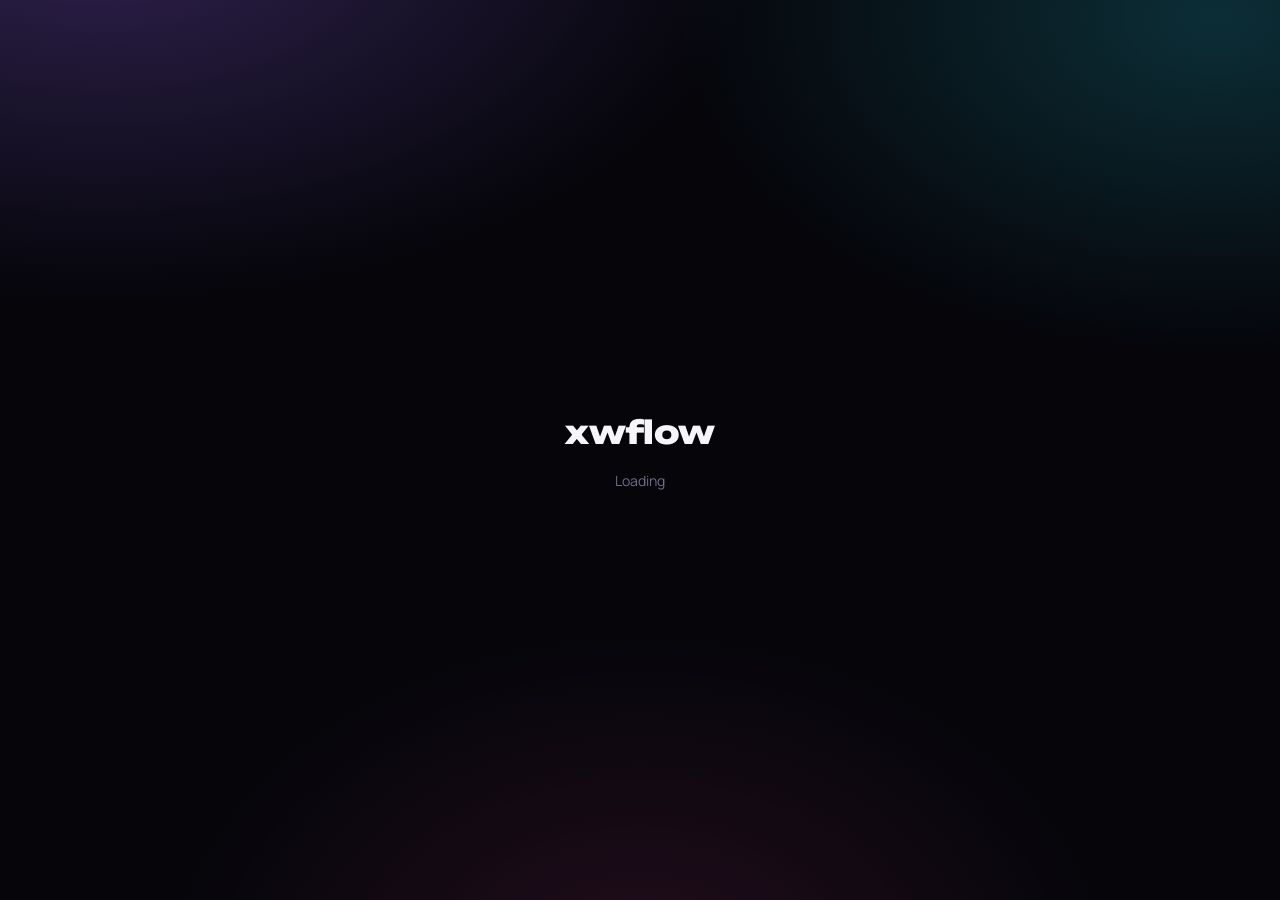
<file: index.html>
<!doctype html>
<html lang="en" dir="ltr"
      data-theme="dark"
      data-brand="xwui"
      data-style="modern"
      data-accent="purple"
      data-roundness="rounded"
      data-font="inter">
<head>
  <meta charset="utf-8">
  <meta name="viewport" content="width=device-width, initial-scale=1">
  <title>xwflow</title>
  <meta name="description" content="xwflow: define a process, publish a version, run it, and keep a receipt of every run.">
  <meta property="og:type" content="website">
  <meta property="og:title" content="xwflow — One flow. Every view.">
  <meta property="og:description" content="Define a process, publish a version, run it, and keep a receipt of every run.">
  <meta property="og:image" content="assets/brand/og-image.webp">
  <meta property="og:image:width" content="1200">
  <meta property="og:image:height" content="630">
  <meta property="og:image:alt" content="Neon workflow nodes and the xwflow wordmark">
  <meta name="twitter:card" content="summary_large_image">
  <meta name="twitter:image" content="assets/brand/og-image.webp">
  <link rel="icon" href="assets/favicon.svg" type="image/svg+xml">

  <link rel="preconnect" href="https://fonts.googleapis.com">
  <link rel="preconnect" href="https://fonts.gstatic.com" crossorigin>
  <link rel="stylesheet" href="https://fonts.googleapis.com/css2?family=Unbounded:wght@500;700;800&family=Manrope:wght@400;500;600;700;800&family=JetBrains+Mono:wght@500;700&family=Noto+Kufi+Arabic:wght@800&display=swap">

  <!-- XWUI: theme preset from the CDN (basic tier is free; nothing else is loaded) -->
  <link rel="stylesheet" href="https://xwui.dev/styles/presets/dark.css">

  <!-- xwflow theme: prototype tokens mapped onto the XWUI variables -->
  <link rel="stylesheet" href="src/styles/theme.css">
  <link rel="stylesheet" href="src/styles/base.css">
  <link rel="stylesheet" href="src/styles/xwui-overrides.css">
  <link rel="stylesheet" href="src/styles/mobile.css">

  <script type="importmap">
  {
    "imports": {
      "@exonware/xwui/basic": "https://xwui.dev/esm/basic.bundle.js"
    }
  }
  </script>
  <script type="module" src="src/app.js"></script>
</head>
<body>
  <div id="app" class="xw" aria-live="polite">
    <div class="app-boot" role="status">
      <span class="app-boot__mark disp">xwflow</span>
      <span class="app-boot__text">Loading</span>
    </div>
  </div>
  <noscript>xwflow needs JavaScript to run.</noscript>
</body>
</html>
</file>
<file: src/styles/theme.css>
/*
 * xwflow theme.
 * 1. --xw-* tokens: the prototype's palette ("Neon Depth").
 * 2. The same values pushed into XWUI's own variables, so every XWUI component
 *    (buttons, inputs, tables, dialogs, toasts...) renders in the xwflow look
 *    without per-component restyling. Selector specificity beats the CDN preset.
 */
:root {
  /* surfaces */
  --xw-bg: #05050a;
  --xw-bg2: #0a0a14;
  --xw-bg3: #11111e;
  --xw-panel: rgba(255, 255, 255, .035);
  --xw-panel2: rgba(255, 255, 255, .06);
  --xw-panel3: rgba(255, 255, 255, .09);
  --xw-line: rgba(255, 255, 255, .08);
  --xw-line2: rgba(255, 255, 255, .16);
  --xw-ink: #0a0a0a;

  /* text */
  --xw-tx: #f5f5fa;
  --xw-tx2: #a9a9c2;
  --xw-tx3: #6f6f8a;

  /* accents */
  --xw-lime: #c8ff3d;
  --xw-cyan: #2ee6ff;
  --xw-violet: #9b6bff;
  --xw-pink: #ff4fa3;
  --xw-orange: #ff8a3d;
  --xw-green: #3dffa2;
  --xw-amber: #ffc53d;
  --xw-red: #ff5c6c;
  --xw-blue: #4d8bff;

  /* node groups (trigger, control, data, ai, integration) */
  --xw-g-trig: var(--xw-lime);
  --xw-g-ctrl: var(--xw-orange);
  --xw-g-data: var(--xw-violet);
  --xw-g-ai: var(--xw-pink);
  --xw-g-int: var(--xw-cyan);

  --xw-grad: linear-gradient(100deg, #2ee6ff 0%, #9b6bff 34%, #ff4fa3 66%, #ff8a3d 100%);
  --xw-grad2: linear-gradient(135deg, #c8ff3d 0%, #2ee6ff 100%);
  --xw-radius: 20px;

  --xw-font-display: Unbounded, Manrope, sans-serif;
  --xw-font-body: Manrope, "Segoe UI", system-ui, sans-serif;
  --xw-font-mono: "JetBrains Mono", Consolas, monospace;
  --xw-font-arabic: "Noto Kufi Arabic", Manrope, sans-serif;

  --xw-shell-rail: 256px;
  --xw-focus: var(--xw-cyan);
}

/* XWUI variable mapping (dark theme is the only theme the prototype shows) */
html:root[data-theme="dark"] {
  color-scheme: dark;

  --bg-primary: var(--xw-bg);
  --bg-secondary: var(--xw-bg2);
  --bg-tertiary: var(--xw-bg3);
  --bg-app: var(--xw-bg);
  --bg-elevated: #10101c;
  --bg-card: rgba(255, 255, 255, .045);
  --bg-muted: var(--xw-panel2);
  --bg-hover: var(--xw-panel2);
  --bg-active: var(--xw-panel3);
  --bg-input: rgba(0, 0, 0, .35);
  --bg-menu: #10101c;
  --bg-header: rgba(5, 5, 10, .5);
  --skeleton-bg: rgba(255, 255, 255, .07);

  --text-primary: var(--xw-tx);
  --text-secondary: var(--xw-tx2);
  --text-tertiary: var(--xw-tx3);
  --text-inverse: var(--xw-ink);
  --text-on-accent: var(--xw-ink);

  --border-color: var(--xw-line);
  --border-light: var(--xw-line);
  --border-subtle: var(--xw-line);
  --border-medium: var(--xw-line2);
  --border-strong: rgba(255, 255, 255, .24);

  --control-bg: var(--xw-panel2);
  --control-bg-hover: var(--xw-panel3);
  --control-bg-active: rgba(255, 255, 255, .12);
  --control-border: var(--xw-line2);
  --control-text: var(--xw-tx);
  --control-text-secondary: var(--xw-tx2);
  --control-active: var(--xw-lime);

  --accent-primary: var(--xw-lime);
  --accent-hover: #d6ff6a;
  --accent-light: rgba(200, 255, 61, .12);
  --accent-primary-ink: var(--xw-ink);
  --accent-success: var(--xw-green);
  --accent-success-hover: #6bffb9;
  --accent-warning: var(--xw-amber);
  --accent-error: var(--xw-red);

  /* role-*-fg = text drawn ON a filled role surface */
  --role-primary-fg: var(--xw-ink);
  --role-success-fg: var(--xw-ink);
  --role-warning-fg: var(--xw-ink);
  --role-danger-fg: var(--xw-ink);
  --role-info-fg: var(--xw-ink);

  --color-purple: var(--xw-violet);
  --color-pink: var(--xw-pink);

  --font-family: var(--xw-font-body);
  --font-family-base: var(--xw-font-body);
  --font-button-family: var(--xw-font-body);
  --radius-md: 12px;
  --radius-lg: 16px;
  --radius-xl: 20px;
  --radius-button: 999px;
  --radius-input: 12px;
  --radius-badge: 999px;
  --radius-chip: 999px;
  --radius-tab: 999px;
  --radius-table: 18px;
  --radius-dialog: 24px;
  --radius-toast: 16px;
  --radius-menu: 14px;
  --radius-container: var(--xw-radius);
}

html[dir="rtl"] { --xw-font-display: var(--xw-font-arabic), Unbounded, sans-serif; }

*, *::before, *::after { box-sizing: border-box; }

html, body {
  margin: 0;
  min-height: 100%;
  background: var(--xw-bg);
}

body { overflow-x: hidden; }

/* app root carries the prototype's ambient background */
#app.xw {
  min-height: 100vh;
  overflow: visible;
}

.app-boot {
  min-height: 100vh;
  display: flex;
  flex-direction: column;
  align-items: center;
  justify-content: center;
  gap: 12px;
}
.app-boot__mark { font-size: 2rem; font-weight: 800; }
.app-boot__text { color: var(--xw-tx3); font-size: .875rem; animation: pulse 1.4s infinite; }

.visually-hidden {
  /* Keep assistive-only text outside layouts, including utility overrides. */
  position: absolute !important;
  width: 1px; height: 1px;
  overflow: hidden;
  clip: rect(0 0 0 0);
  white-space: nowrap;
}

/* Diagram paint follows the shared palette rather than renderer literals. */
:root {
  --xwf-dg-ink: var(--xw-ink);
  --xwf-dg-white: var(--xw-tx);
  --xwf-dg-text: var(--xw-tx);
  --xwf-dg-secondary: var(--xw-tx2);
  --xwf-dg-tertiary: var(--xw-tx3);
  --xwf-dg-shadow: color-mix(in srgb, var(--xw-ink) 0%, black);
  --xwf-dg-surface: color-mix(in srgb, var(--xw-bg) 85%, var(--xw-bg2));
  --xwf-dg-stroke: color-mix(in srgb, var(--xw-tx) 42%, var(--xw-tx2));
  --xwf-dg-outline: color-mix(in srgb, var(--xw-tx) 60%, var(--xw-tx2));
  --xwf-dg-muted: color-mix(in srgb, var(--xw-tx2) 47%, var(--xw-tx3));
  --xwf-dg-lane-line: color-mix(in srgb, var(--xw-tx3) 80%, var(--xw-bg3));
  --xwf-dg-lifeline: color-mix(in srgb, var(--xw-tx3) 63%, var(--xw-bg3));
  --xwf-dg-grid: color-mix(in srgb, var(--xw-tx3) 22%, var(--xw-bg3));
  --xwf-dg-disabled-surface: color-mix(in srgb, var(--xw-tx3) 28%, var(--xw-bg3));
  --xwf-dg-panel: color-mix(in srgb, var(--xw-bg3) 96%, var(--xw-violet));
  --xwf-dg-done-surface: color-mix(in srgb, var(--xw-tx3) 43%, var(--xw-bg3));
  --xwf-dg-message: color-mix(in srgb, var(--xw-tx) 88%, var(--xw-tx2));
  --xwf-dg-error-text: color-mix(in srgb, var(--xw-red) 69%, var(--xw-tx));
  --xwf-dg-warning-text: color-mix(in srgb, var(--xw-amber) 72%, var(--xw-tx));
  --xwf-dg-receipt-surface: color-mix(in srgb, var(--xw-tx) 2.5%, transparent);
  --xwf-dg-branch-surface: color-mix(in srgb, var(--xw-lime) 4%, transparent);
  --xwf-dg-source-surface: color-mix(in srgb, var(--xw-cyan) 6%, transparent);
  --xwf-dg-pool-surface: color-mix(in srgb, var(--xw-tx) 1.5%, transparent);
  --xwf-dg-disabled-overlay: color-mix(in srgb, var(--xw-tx) 4%, transparent);
  --xwf-dg-store-surface: color-mix(in srgb, var(--xw-lime) 10%, transparent);
  --xwf-dg-store-top: color-mix(in srgb, var(--xw-lime) 18%, transparent);
  --xwf-dg-lime: var(--xw-lime);
  --xwf-dg-lime-start: color-mix(in srgb, var(--xw-lime) 60%, var(--xw-tx));
  --xwf-dg-lime-end: color-mix(in srgb, var(--xw-lime) 82%, var(--xw-ink));
  --xwf-dg-cyan: var(--xw-cyan);
  --xwf-dg-cyan-start: color-mix(in srgb, var(--xw-cyan) 60%, var(--xw-tx));
  --xwf-dg-cyan-end: color-mix(in srgb, var(--xw-cyan) 82%, var(--xw-ink));
  --xwf-dg-violet: var(--xw-violet);
  --xwf-dg-violet-start: color-mix(in srgb, var(--xw-violet) 60%, var(--xw-tx));
  --xwf-dg-violet-end: color-mix(in srgb, var(--xw-violet) 82%, var(--xw-ink));
  --xwf-dg-orange: var(--xw-orange);
  --xwf-dg-orange-start: color-mix(in srgb, var(--xw-orange) 60%, var(--xw-tx));
  --xwf-dg-orange-end: color-mix(in srgb, var(--xw-orange) 82%, var(--xw-ink));
  --xwf-dg-pink: var(--xw-pink);
  --xwf-dg-pink-start: color-mix(in srgb, var(--xw-pink) 60%, var(--xw-tx));
  --xwf-dg-pink-end: color-mix(in srgb, var(--xw-pink) 82%, var(--xw-ink));
  --xwf-dg-amber: var(--xw-amber);
  --xwf-dg-amber-start: color-mix(in srgb, var(--xw-amber) 60%, var(--xw-tx));
  --xwf-dg-amber-end: color-mix(in srgb, var(--xw-amber) 82%, var(--xw-ink));
  --xwf-dg-green: var(--xw-green);
  --xwf-dg-green-start: color-mix(in srgb, var(--xw-green) 60%, var(--xw-tx));
  --xwf-dg-green-end: color-mix(in srgb, var(--xw-green) 82%, var(--xw-ink));
  --xwf-dg-red: var(--xw-red);
  --xwf-dg-red-start: color-mix(in srgb, var(--xw-red) 60%, var(--xw-tx));
  --xwf-dg-red-end: color-mix(in srgb, var(--xw-red) 82%, var(--xw-ink));
}

/* Preserve the reference shades exactly where relative color syntax is supported. */
@supports (color: rgb(from white r g b)) {
  :root {
    --xwf-dg-ink: rgb(from var(--xw-ink) r g b);
    --xwf-dg-white: rgb(from var(--xw-tx) calc(r + 10) calc(g + 10) calc(b + 5));
    --xwf-dg-shadow: rgb(from var(--xw-ink) calc(r - 10) calc(g - 10) calc(b - 10));
    --xwf-dg-surface: rgb(from var(--xw-bg) calc(r + 1) calc(g + 1) calc(b + 3));
    --xwf-dg-text: rgb(from var(--xw-tx) r g b);
    --xwf-dg-stroke: rgb(from var(--xw-tx2) calc(r + 32) calc(g + 32) calc(b + 27));
    --xwf-dg-outline: rgb(from var(--xw-tx2) calc(r + 45) calc(g + 45) calc(b + 38));
    --xwf-dg-muted: rgb(from var(--xw-tx3) calc(r + 27) calc(g + 27) calc(b + 28));
    --xwf-dg-lane-line: rgb(from var(--xw-tx3) calc(r - 21) calc(g - 21) calc(b - 21));
    --xwf-dg-lifeline: rgb(from var(--xw-tx3) calc(r - 37) calc(g - 37) calc(b - 36));
    --xwf-dg-grid: rgb(from var(--xw-bg3) calc(r + 21) calc(g + 21) calc(b + 32));
    --xwf-dg-disabled-surface: rgb(from var(--xw-bg3) calc(r + 25) calc(g + 25) calc(b + 34));
    --xwf-dg-panel: rgb(from var(--xw-bg3) calc(r + 3) calc(g + 3) calc(b + 12));
    --xwf-dg-done-surface: rgb(from var(--xw-bg3) calc(r + 41) calc(g + 41) calc(b + 55));
    --xwf-dg-message: rgb(from var(--xw-tx) calc(r - 13) calc(g - 13) calc(b - 5));
    --xwf-dg-error-text: rgb(from var(--xw-red) r calc(g + 50) calc(b + 46));
    --xwf-dg-warning-text: rgb(from var(--xw-amber) r calc(g + 18) calc(b + 61));
    --xwf-dg-lime-start: rgb(from var(--xw-lime) calc(r + 26) g calc(b + 77));
    --xwf-dg-lime-end: rgb(from var(--xw-lime) calc(r - 41) calc(g - 35) calc(b - 43));
    --xwf-dg-cyan-start: rgb(from var(--xw-cyan) calc(r + 92) calc(g + 13) b);
    --xwf-dg-cyan-end: rgb(from var(--xw-cyan) calc(r - 26) calc(g - 46) calc(b - 41));
    --xwf-dg-violet-start: rgb(from var(--xw-violet) calc(r + 39) calc(g + 59) b);
    --xwf-dg-violet-end: rgb(from var(--xw-violet) calc(r - 39) calc(g - 39) calc(b - 15));
    --xwf-dg-orange-start: rgb(from var(--xw-orange) r calc(g + 54) calc(b + 82));
    --xwf-dg-orange-end: rgb(from var(--xw-orange) calc(r - 11) calc(g - 32) calc(b - 43));
    --xwf-dg-pink-start: rgb(from var(--xw-pink) r calc(g + 76) calc(b + 40));
    --xwf-dg-pink-end: rgb(from var(--xw-pink) calc(r - 26) calc(g - 47) calc(b - 36));
    --xwf-dg-amber-start: rgb(from var(--xw-amber) r calc(g + 27) calc(b + 77));
    --xwf-dg-amber-end: rgb(from var(--xw-amber) calc(r - 23) calc(g - 36) calc(b - 49));
    --xwf-dg-green-start: rgb(from var(--xw-green) calc(r + 96) g calc(b + 46));
    --xwf-dg-green-end: rgb(from var(--xw-green) calc(r - 39) calc(g - 61) calc(b - 40));
    --xwf-dg-red-start: rgb(from var(--xw-red) r calc(g + 62) calc(b + 57));
    --xwf-dg-red-end: rgb(from var(--xw-red) calc(r - 29) calc(g - 41) calc(b - 37));
  }
}
</file>
<file: src/styles/base.css>
/*
 * xwflow base primitives.
 * Ported from the prototype's "Neon Depth" system (xw.css). Layout utilities, surfaces,
 * typography, statuses and graphic primitives only. Interactive controls are XWUI
 * components themed in xwui-overrides.css; the legacy .btn/.inp/.tbl rules stay for
 * static (non-interactive) markup such as the marketing mocks.
 * Every colour comes from a --xw-* token defined in theme.css.
 */
.xw{position:relative;font-family:var(--xw-font-body);color:var(--xw-tx);font-size:16px;line-height:1.55;-webkit-font-smoothing:antialiased;
  background:
    radial-gradient(1100px 620px at 8% -8%,rgba(155,107,255,.28),transparent 60%),
    radial-gradient(900px 560px at 95% 2%,rgba(46,230,255,.18),transparent 60%),
    radial-gradient(800px 600px at 50% 110%,rgba(255,79,163,.12),transparent 60%),
    var(--xw-bg);overflow:hidden}
.xw h1,.xw h2,.xw h3,.xw h4,.xw p{margin:0}
.xw a{color:var(--xw-cyan);text-decoration:none}
.xw a:hover{color:#fff}
.disp{font-family:var(--xw-font-display);letter-spacing:-.02em}
.mono{font-family:var(--xw-font-mono)}
.sec{color:var(--xw-tx2)}.ter{color:var(--xw-tx3)}
.grad-text{background:var(--xw-grad);-webkit-background-clip:text;background-clip:text;color:transparent}
.lime-text{color:var(--xw-lime)}
.wrap{width:100%;max-width:1280px;margin:0 auto;padding-left:24px;padding-right:24px}
.stack{display:flex;flex-direction:column}
.rowf{display:flex;align-items:center}
.wrapf{display:flex;flex-wrap:wrap}
.gap4{gap:4px}.gap8{gap:8px}.gap12{gap:12px}.gap16{gap:16px}.gap24{gap:24px}.gap32{gap:32px}.gap48{gap:48px}
.sp{margin-left:auto}.grow{flex:1 1 0;min-width:0}
.center{text-align:center;align-items:center}
.scroll-x{overflow-x:auto}
.g2{display:grid;gap:20px;grid-template-columns:repeat(auto-fit,minmax(min(440px,100%),1fr))}
.g3{display:grid;gap:20px;grid-template-columns:repeat(auto-fit,minmax(min(300px,100%),1fr))}
.g4{display:grid;gap:20px;grid-template-columns:repeat(auto-fit,minmax(min(230px,100%),1fr))}

/* type */
.eyebrow{display:inline-flex;align-items:center;gap:8px;font-size:.75rem;font-weight:800;letter-spacing:.14em;text-transform:uppercase;color:var(--xw-lime)}
.eyebrow::before{content:"";width:18px;height:2px;background:var(--xw-lime);border-radius:2px;box-shadow:0 0 12px var(--xw-lime)}
.h-mega{font-family:var(--xw-font-display);font-weight:800;font-size:clamp(2.6rem,7.2vw,6.4rem);line-height:.98;letter-spacing:-.035em}
.h1{font-family:var(--xw-font-display);font-weight:800;font-size:clamp(2.2rem,4.8vw,4rem);line-height:1.03;letter-spacing:-.03em}
.h2{font-family:var(--xw-font-display);font-weight:700;font-size:clamp(1.8rem,3.4vw,3rem);line-height:1.08;letter-spacing:-.025em}
.h3{font-family:var(--xw-font-display);font-weight:700;font-size:1.25rem;line-height:1.25;letter-spacing:-.01em}
.h4{font-weight:800;font-size:1rem}
.lead{font-size:1.2rem;line-height:1.6;color:var(--xw-tx2)}
.small{font-size:.875rem}.xs{font-size:.75rem}.b{font-weight:800}

/* buttons and inputs */
.btn{display:inline-flex;align-items:center;justify-content:center;gap:8px;min-height:44px;padding:0 20px;border-radius:999px;border:1px solid var(--xw-line2);background:var(--xw-panel2);color:var(--xw-tx);font:inherit;font-weight:800;font-size:.9375rem;cursor:pointer;white-space:nowrap;backdrop-filter:blur(10px);transition:transform .2s,box-shadow .2s,background .2s}
.xw a.btn{color:var(--xw-tx)}
.btn:hover{background:var(--xw-panel3);transform:translateY(-1px)}
.btn.p,.xw a.btn.p{background:var(--xw-lime);border-color:var(--xw-lime);color:#0a0a0a;box-shadow:0 0 0 1px rgba(200,255,61,.4),0 10px 40px -8px rgba(200,255,61,.6)}
.btn.p:hover{box-shadow:0 0 0 1px rgba(200,255,61,.6),0 14px 50px -6px rgba(200,255,61,.8)}
.btn.gr,.xw a.btn.gr{border:1px solid transparent;background:linear-gradient(var(--xw-bg2),var(--xw-bg2)) padding-box,var(--xw-grad) border-box;color:#fff}
.btn.gh,.xw a.btn.gh{background:transparent;border-color:transparent}
.btn.gh:hover{background:var(--xw-panel2)}
.btn.lg{min-height:56px;padding:0 30px;font-size:1.0625rem}
.btn.sm{min-height:34px;padding:0 14px;font-size:.8125rem;gap:6px}
.btn.ic-only{width:36px;min-height:36px;padding:0}
.btn.off,.btn[disabled]{opacity:.45;cursor:not-allowed;transform:none;box-shadow:none}
.btn:focus-visible,.inp:focus-visible,a:focus-visible{outline:2px solid var(--xw-cyan);outline-offset:3px}
.lbl{display:block;font-size:.8125rem;font-weight:800;margin-bottom:8px;color:var(--xw-tx)}
.inp{width:100%;min-height:44px;padding:0 14px;border:1px solid var(--xw-line2);border-radius:12px;background:rgba(0,0,0,.35);color:var(--xw-tx);font:inherit;font-size:.9375rem}
.inp::placeholder{color:var(--xw-tx3)}
select.inp{appearance:none;background-image:linear-gradient(45deg,transparent 50%,var(--xw-tx2) 50%),linear-gradient(135deg,var(--xw-tx2) 50%,transparent 50%);background-position:calc(100% - 18px) 50%,calc(100% - 13px) 50%;background-size:5px 5px;background-repeat:no-repeat;padding-right:34px}
.hint{font-size:.8125rem;color:var(--xw-tx2);margin-top:6px}
.srch{position:relative;display:flex;align-items:center}
.srch .ic{position:absolute;left:14px;color:var(--xw-tx3)}
.srch .inp{padding-left:42px}
.kbd{display:inline-flex;align-items:center;justify-content:center;min-width:24px;height:24px;padding:0 7px;border-radius:7px;font:700 .72rem "JetBrains Mono",monospace;color:var(--xw-tx);background:linear-gradient(180deg,#2a2a3e,#16162a);border:1px solid var(--xw-line2);box-shadow:0 2px 0 #000,inset 0 1px 0 rgba(255,255,255,.12)}
.ic{width:18px;height:18px;flex:none;fill:none;stroke:currentColor;stroke-width:2;stroke-linecap:round;stroke-linejoin:round}
.ic.sm{width:14px;height:14px}.ic.lg{width:26px;height:26px}

/* tags and statuses */
.tag{display:inline-flex;align-items:center;gap:6px;padding:2px 10px;border-radius:999px;font-size:.72rem;font-weight:800;line-height:1.7;background:var(--xw-panel2);color:var(--xw-tx2);border:1px solid var(--xw-line);white-space:nowrap}
.tag.lime{color:var(--xw-lime);background:rgba(200,255,61,.1);border-color:rgba(200,255,61,.3)}
.tag.cyan{color:var(--xw-cyan);background:rgba(46,230,255,.1);border-color:rgba(46,230,255,.3)}
.tag.violet{color:#c4adff;background:rgba(155,107,255,.14);border-color:rgba(155,107,255,.35)}
.tag.pink{color:#ff8cc5;background:rgba(255,79,163,.12);border-color:rgba(255,79,163,.35)}
.tag.orange{color:#ffb07f;background:rgba(255,138,61,.12);border-color:rgba(255,138,61,.35)}
.tag.red{color:#ff99a3;background:rgba(255,92,108,.12);border-color:rgba(255,92,108,.35)}
.tag.amber{color:#ffd77a;background:rgba(255,197,61,.12);border-color:rgba(255,197,61,.35)}
.tag.plan{background:transparent;border:1px dashed var(--xw-tx3);color:var(--xw-tx2)}
.ph{display:inline-block;padding:0 7px;border:1px dashed rgba(200,255,61,.5);border-radius:6px;color:var(--xw-lime);font-family:var(--xw-font-mono);font-size:.85em;background:rgba(200,255,61,.06)}
.st{display:inline-flex;align-items:center;gap:8px;font-size:.8125rem;font-weight:800;white-space:nowrap}
.st i{display:inline-block;width:10px;height:10px;flex:none}
.st.ok{color:var(--xw-green)}.st.ok i{border-radius:50%;background:var(--xw-green);box-shadow:0 0 10px var(--xw-green)}
.st.err{color:#ff8e9a}.st.err i{background:var(--xw-red);transform:rotate(45deg) scale(.85);box-shadow:0 0 10px var(--xw-red)}
.st.run{color:var(--xw-cyan)}.st.run i{border-radius:50%;border:2px solid var(--xw-cyan);border-right-color:transparent;animation:spin 1s linear infinite}
.st.idle{color:var(--xw-tx2)}.st.idle i{border-radius:50%;border:2px solid var(--xw-tx3)}
.st.warn{color:var(--xw-amber)}.st.warn i{background:var(--xw-amber);clip-path:polygon(50% 0,100% 100%,0 100%)}
.st.pin{color:#c4adff}.st.pin i{background:var(--xw-violet);border-radius:2px;box-shadow:0 0 10px var(--xw-violet)}
.st.dis{color:var(--xw-tx2)}.st.dis i{border-radius:2px;border:2px solid var(--xw-tx3);background:repeating-linear-gradient(45deg,transparent 0 2px,var(--xw-tx3) 2px 3px)}

/* surfaces */
.glass{position:relative;background:linear-gradient(180deg,rgba(255,255,255,.065),rgba(255,255,255,.02));border:1px solid var(--xw-line);border-radius:var(--xw-radius);backdrop-filter:blur(18px);-webkit-backdrop-filter:blur(18px);box-shadow:inset 0 1px 0 rgba(255,255,255,.08),0 30px 80px -40px rgba(0,0,0,.8)}
.glass.pad{padding:24px}.glass.pad-s{padding:16px}.glass.pad-l{padding:36px}
.gb{border:1px solid transparent;background:linear-gradient(var(--xw-bg2),var(--xw-bg2)) padding-box,var(--xw-grad) border-box}
.glow-l{box-shadow:0 0 0 1px rgba(200,255,61,.35),0 20px 80px -20px rgba(200,255,61,.45)}
.glow-v{box-shadow:0 0 0 1px rgba(155,107,255,.35),0 30px 90px -20px rgba(155,107,255,.55)}
.sep{height:1px;background:var(--xw-line);border:0;margin:0}
.ico{width:44px;height:44px;border-radius:14px;display:inline-flex;align-items:center;justify-content:center;flex:none;color:#0a0a0a;background:var(--gc,var(--xw-lime));box-shadow:0 10px 30px -8px var(--gc,var(--xw-lime)),inset 0 1px 0 rgba(255,255,255,.5)}
.ico.s{width:30px;height:30px;border-radius:9px}
.ico.ghost{background:rgba(255,255,255,.06);color:var(--gc,var(--xw-lime));box-shadow:inset 0 0 0 1px color-mix(in srgb,var(--gc,var(--xw-lime)) 40%,transparent)}

/* tables */
.tbw{border:1px solid var(--xw-line);border-radius:18px;background:linear-gradient(180deg,rgba(255,255,255,.045),rgba(255,255,255,.015));overflow:hidden}
.tbl{width:100%;border-collapse:collapse;font-size:.875rem}
.tbl th{text-align:left;font-weight:800;font-size:.72rem;letter-spacing:.08em;text-transform:uppercase;color:var(--xw-tx2);padding:12px 18px;border-bottom:1px solid var(--xw-line);white-space:nowrap;background:rgba(255,255,255,.02)}
.tbl td{padding:14px 18px;border-bottom:1px solid var(--xw-line);vertical-align:middle}
.tbl tr:last-child td{border-bottom:0}
.tbl tbody tr:hover td{background:rgba(255,255,255,.03)}
.tbl.dense td{padding:10px 18px}
.tbl tr.sel td{background:rgba(200,255,61,.06)}
.tbl tr.sel td:first-child{box-shadow:inset 3px 0 0 var(--xw-lime)}
.tbl td.num,.tbl th.num{text-align:right;font-variant-numeric:tabular-nums}
.tbl a{font-weight:800;color:var(--xw-tx)}
.tbl a:hover{color:var(--xw-lime)}

/* website shell */
.nav-wrap{position:relative;z-index:5;padding:18px 0}
.navbar{display:flex;align-items:center;gap:20px;flex-wrap:wrap;padding:8px 8px 8px 20px;border-radius:999px;background:rgba(10,10,20,.6);border:1px solid var(--xw-line);backdrop-filter:blur(20px);box-shadow:inset 0 1px 0 rgba(255,255,255,.06)}
.brand{display:inline-flex;align-items:center;gap:10px;font-family:var(--xw-font-display);font-weight:800;font-size:1.15rem;color:#fff;letter-spacing:-.02em}
.xw a.brand{color:#fff}
.mark{width:30px;height:30px;border-radius:9px;background:conic-gradient(from 210deg,#2ee6ff,#9b6bff,#ff4fa3,#ff8a3d,#c8ff3d,#2ee6ff);position:relative;box-shadow:0 0 24px rgba(155,107,255,.6);flex:none}
.mark::after{content:"";position:absolute;inset:7px;border-radius:4px;background:#05050a;box-shadow:inset 0 0 0 2px rgba(255,255,255,.9)}
.nav{display:flex;gap:2px;flex-wrap:wrap}
.nav a{padding:8px 14px;border-radius:999px;color:var(--xw-tx2);font-weight:700;font-size:.9rem}
.xw .nav a:hover{color:#fff;background:var(--xw-panel2)}
.xw .nav a[aria-current="page"]{color:#0a0a0a;background:#fff}
.band{position:relative;padding:110px 0}
.band.tight{padding:64px 0}
.foot{position:relative;padding:80px 0 40px;border-top:1px solid var(--xw-line);background:linear-gradient(180deg,transparent,rgba(155,107,255,.06))}
.foot h4{font-size:.75rem;letter-spacing:.12em;text-transform:uppercase;color:var(--xw-tx3);margin-bottom:14px}
.foot a{display:block;color:var(--xw-tx2);padding:5px 0;font-size:.9rem;font-weight:600}
.xw .foot a:hover{color:var(--xw-lime)}
.wordmark{font-family:var(--xw-font-display);font-weight:800;font-size:clamp(4rem,17vw,15rem);line-height:.85;letter-spacing:-.06em;text-align:center;background:linear-gradient(180deg,rgba(255,255,255,.18),rgba(255,255,255,0));-webkit-background-clip:text;background-clip:text;color:transparent;user-select:none}
.code{background:#07070f;border:1px solid var(--xw-line);color:#e8e8f5;border-radius:14px;padding:16px 18px;font:.85rem/1.7 "JetBrains Mono",Consolas,monospace;overflow-x:auto;white-space:pre}
.code .c{color:var(--xw-tx3)}.code .k{color:var(--xw-pink)}.code .s{color:var(--xw-lime)}.code .n{color:var(--xw-cyan)}

/* 3D and graphic primitives */
.scene{position:relative;perspective:1700px;perspective-origin:50% 30%}
.plane{position:absolute;transform-style:preserve-3d}
.floor{position:absolute;inset:0;border-radius:40px;background-color:rgba(10,10,24,.6);background-image:linear-gradient(rgba(155,107,255,.22) 1px,transparent 1px),linear-gradient(90deg,rgba(155,107,255,.22) 1px,transparent 1px);background-size:48px 48px;box-shadow:0 0 0 1px rgba(155,107,255,.25),0 0 120px rgba(155,107,255,.25) inset;-webkit-mask:radial-gradient(closest-side,#000 65%,transparent 100%);mask:radial-gradient(closest-side,#000 65%,transparent 100%)}
.orb{position:absolute;border-radius:50%;background:radial-gradient(circle at 32% 28%,#fff 0%,var(--oc,#9b6bff) 22%,color-mix(in srgb,var(--oc,#9b6bff) 45%,#000) 62%,#05050a 100%);box-shadow:0 30px 90px -10px var(--oc,#9b6bff),inset -10px -16px 40px rgba(0,0,0,.5);animation:bob 7s ease-in-out infinite}
.ring{position:absolute;border-radius:50%;background:conic-gradient(from 0deg,#2ee6ff,#9b6bff,#ff4fa3,#ff8a3d,#c8ff3d,#2ee6ff);-webkit-mask:radial-gradient(farthest-side,transparent calc(100% - var(--rw,16px)),#000 calc(100% - var(--rw,16px) + 1px));mask:radial-gradient(farthest-side,transparent calc(100% - var(--rw,16px)),#000 calc(100% - var(--rw,16px) + 1px));filter:drop-shadow(0 0 30px rgba(155,107,255,.6));animation:spin 18s linear infinite}
.cube{position:absolute;width:var(--s,80px);height:var(--s,80px);transform-style:preserve-3d;animation:tumble 16s linear infinite}
.cube i{position:absolute;inset:0;border:1px solid rgba(255,255,255,.35);background:linear-gradient(135deg,color-mix(in srgb,var(--cc,#2ee6ff) 55%,transparent),rgba(255,255,255,.04));box-shadow:inset 0 0 30px color-mix(in srgb,var(--cc,#2ee6ff) 50%,transparent)}
.cube i:nth-child(1){transform:translateZ(calc(var(--s,80px)/2))}
.cube i:nth-child(2){transform:rotateY(180deg) translateZ(calc(var(--s,80px)/2))}
.cube i:nth-child(3){transform:rotateY(90deg) translateZ(calc(var(--s,80px)/2))}
.cube i:nth-child(4){transform:rotateY(-90deg) translateZ(calc(var(--s,80px)/2))}
.cube i:nth-child(5){transform:rotateX(90deg) translateZ(calc(var(--s,80px)/2))}
.cube i:nth-child(6){transform:rotateX(-90deg) translateZ(calc(var(--s,80px)/2))}
.beam{position:absolute;width:2px;background:linear-gradient(180deg,var(--gc,#c8ff3d),transparent);filter:drop-shadow(0 0 6px var(--gc,#c8ff3d))}
.halo{position:absolute;border-radius:50%;filter:blur(60px);opacity:.55;pointer-events:none}
.dotgrid{background-image:radial-gradient(rgba(255,255,255,.09) 1px,transparent 1px);background-size:22px 22px}
.marquee{display:flex;gap:14px;width:max-content;animation:marq 40s linear infinite}
.fade-x{-webkit-mask:linear-gradient(90deg,transparent,#000 10%,#000 90%,transparent);mask:linear-gradient(90deg,transparent,#000 10%,#000 90%,transparent);overflow:hidden}
.flow{stroke-dasharray:6 14;animation:dash 1.2s linear infinite}
@keyframes spin{to{transform:rotate(360deg)}}
@keyframes bob{0%,100%{translate:0 0}50%{translate:0 -16px}}
@keyframes tumble{from{transform:rotateX(-20deg) rotateY(0)}to{transform:rotateX(-20deg) rotateY(360deg)}}
@keyframes marq{to{transform:translateX(-50%)}}
@keyframes dash{to{stroke-dashoffset:-40}}
@keyframes hover3d{0%,100%{transform:translateZ(var(--z,40px))}50%{transform:translateZ(calc(var(--z,40px) + 18px))}}
@keyframes pulse{0%,100%{opacity:1}50%{opacity:.45}}
@media (prefers-reduced-motion:reduce){.orb,.ring,.cube,.marquee,.flow,.st.run i,.nd3{animation:none}}

/* flow nodes (canvas) */
.cv{position:relative;overflow:hidden;border-radius:22px;border:1px solid var(--xw-line);background-color:#07070f;background-image:radial-gradient(rgba(255,255,255,.08) 1px,transparent 1px);background-size:22px 22px}
.cv svg.wires{position:absolute;left:0;top:0;pointer-events:none;overflow:visible}
.nd{position:absolute;width:210px;border-radius:16px;padding:12px 14px;display:flex;flex-direction:column;gap:8px;color:var(--xw-tx);
  background:linear-gradient(180deg,rgba(28,28,48,.95),rgba(14,14,26,.95));
  border:1px solid color-mix(in srgb,var(--gc,#9b6bff) 35%,rgba(255,255,255,.08));
  box-shadow:0 0 0 1px rgba(0,0,0,.4),0 18px 50px -18px color-mix(in srgb,var(--gc,#9b6bff) 70%,transparent),inset 0 1px 0 rgba(255,255,255,.08)}
.nd::before{content:"";position:absolute;left:14px;right:14px;top:-1px;height:2px;border-radius:2px;background:var(--gc,#9b6bff);box-shadow:0 0 14px var(--gc,#9b6bff)}
.nd.sel{border-color:var(--xw-lime);box-shadow:0 0 0 3px rgba(200,255,61,.25),0 24px 60px -16px rgba(200,255,61,.55)}
.nd.fail{border-color:var(--xw-red)}
.nd.pinned{border-style:dashed;border-color:var(--xw-violet)}
.nd.off{opacity:.5;filter:saturate(.3)}
.nd .hd{display:flex;align-items:center;gap:10px}
.nd .nm{font-weight:800;font-size:.9rem;line-height:1.2}
.nd .ty{font-size:.72rem;color:var(--xw-tx2);line-height:1.2}
.nd .pin{position:absolute;width:13px;height:13px;border-radius:50%;border:2px solid var(--gc,#9b6bff);background:#07070f}
.nd .pin.on{background:var(--gc,#9b6bff);box-shadow:0 0 10px var(--gc,#9b6bff)}
.nd .pin.l{left:-8px}.nd .pin.r{right:-8px}
.nd3{animation:hover3d 6s ease-in-out infinite}
.wl{position:absolute;font-size:.7rem;font-weight:800;color:#0a0a0a;background:var(--xw-lime);border-radius:999px;padding:0 8px;line-height:1.7;box-shadow:0 0 16px rgba(200,255,61,.6)}
.cvtools{position:absolute;display:flex;border:1px solid var(--xw-line2);border-radius:14px;background:rgba(14,14,26,.85);backdrop-filter:blur(12px);overflow:hidden}
.cvtools button{width:38px;height:38px;border:0;background:transparent;color:var(--xw-tx);cursor:pointer;display:flex;align-items:center;justify-content:center}
.cvtools button:hover{background:var(--xw-panel3)}

/* app shells */
.app{display:flex;flex-wrap:wrap;align-items:stretch}
.rail{flex:0 0 256px;padding:14px;display:flex;flex-direction:column;gap:3px;background:rgba(8,8,16,.7);border-right:1px solid var(--xw-line);backdrop-filter:blur(20px)}
.rail.slim{flex-basis:232px}
.main{flex:999 1 560px;min-width:0;display:flex;flex-direction:column}
.ni{position:relative;display:flex;align-items:center;gap:11px;min-height:38px;padding:0 12px;border-radius:12px;color:var(--xw-tx2);font-size:.875rem;font-weight:700}
.xw a.ni{color:var(--xw-tx2)}
.xw a.ni:hover{background:var(--xw-panel2);color:#fff}
.xw a.ni[aria-current="page"],.ni.on{color:#fff;background:linear-gradient(90deg,rgba(200,255,61,.16),rgba(200,255,61,.02));box-shadow:inset 0 0 0 1px rgba(200,255,61,.22)}
.xw a.ni[aria-current="page"]::before,.ni.on::before{content:"";position:absolute;left:-14px;top:9px;bottom:9px;width:3px;border-radius:0 3px 3px 0;background:var(--xw-lime);box-shadow:0 0 12px var(--xw-lime)}
.ni .ic{color:inherit}
.rail .grp{font-size:.68rem;font-weight:800;color:var(--xw-tx3);text-transform:uppercase;letter-spacing:.14em;padding:16px 12px 6px}
.meter{border-radius:16px;padding:14px;font-size:.8125rem;background:linear-gradient(135deg,rgba(155,107,255,.18),rgba(46,230,255,.08));border:1px solid rgba(155,107,255,.3)}
.bar{height:7px;border-radius:999px;background:rgba(255,255,255,.08);overflow:hidden}
.bar>i{display:block;height:100%;background:var(--xw-grad);box-shadow:0 0 12px rgba(155,107,255,.8)}
.topb{display:flex;align-items:center;gap:14px;flex-wrap:wrap;padding:14px 28px;border-bottom:1px solid var(--xw-line);min-height:66px;background:rgba(5,5,10,.5);backdrop-filter:blur(16px)}
.crumb{display:flex;gap:8px;align-items:center;font-size:.875rem;color:var(--xw-tx2)}
.crumb b{color:#fff}
.crumb a{color:var(--xw-tx2)}
.pg{padding:28px;display:flex;flex-direction:column;gap:22px}
.tabs{display:flex;gap:4px;flex-wrap:wrap;padding:5px;border-radius:999px;background:rgba(255,255,255,.04);border:1px solid var(--xw-line);align-self:flex-start}
.tabs a{padding:8px 16px;border-radius:999px;font-weight:800;font-size:.84rem;color:var(--xw-tx2)}
.xw .tabs a{color:var(--xw-tx2)}
.xw .tabs a:hover{color:#fff}
.xw .tabs a[aria-current="page"]{color:#0a0a0a;background:#fff}
.kpi{position:relative;overflow:hidden;border-radius:20px;padding:18px 20px;background:linear-gradient(160deg,rgba(255,255,255,.07),rgba(255,255,255,.015));border:1px solid var(--xw-line)}
.kpi::after{content:"";position:absolute;right:-30px;top:-30px;width:110px;height:110px;border-radius:50%;background:var(--kc,var(--xw-violet));filter:blur(40px);opacity:.35}
.kpi .v{font-family:var(--xw-font-display);font-size:1.9rem;font-weight:700;line-height:1.15;letter-spacing:-.02em}
.kpi .k{font-size:.75rem;color:var(--xw-tx2);font-weight:800;text-transform:uppercase;letter-spacing:.1em}
.alert{display:flex;gap:14px;align-items:flex-start;border-radius:16px;padding:14px 18px;font-size:.9rem;border:1px solid var(--xw-line);background:var(--xw-panel)}
.alert.warn{background:rgba(255,197,61,.08);border-color:rgba(255,197,61,.35)}
.alert.err{background:rgba(255,92,108,.09);border-color:rgba(255,92,108,.4)}
.alert.info{background:rgba(46,230,255,.07);border-color:rgba(46,230,255,.3)}
.alert.lime{background:rgba(200,255,61,.07);border-color:rgba(200,255,61,.3)}
.sw{width:30px;height:30px;border-radius:10px;border:1px solid rgba(255,255,255,.2);flex:none}
.tgl{width:42px;height:24px;border-radius:999px;background:rgba(255,255,255,.12);position:relative;flex:none;display:inline-block}
.tgl::after{content:"";position:absolute;left:3px;top:3px;width:18px;height:18px;border-radius:50%;background:#fff}
.tgl.on{background:var(--xw-lime);box-shadow:0 0 16px rgba(200,255,61,.5)}
.tgl.on::after{left:21px;background:#0a0a0a}
.uptime{display:flex;gap:3px}
.uptime i{width:7px;height:26px;border-radius:3px;background:var(--xw-green);box-shadow:0 0 6px rgba(61,255,162,.35)}
.uptime i.w{background:var(--xw-amber)}.uptime i.e{background:var(--xw-red);box-shadow:0 0 10px var(--xw-red)}
.avatar{width:32px;height:32px;border-radius:50%;background:var(--xw-grad);flex:none;box-shadow:0 0 0 2px #05050a,0 0 0 3px rgba(255,255,255,.2)}
.xwf-route-page { flex: 1 1 auto; width: 100%; min-width: 0; min-height: 0; }

/* Override decorative inline animation styles, including styles injected by the CDN. */
@media (prefers-reduced-motion: reduce) {
  html body .xw *, html body .xw *::before, html body .xw *::after { animation: none !important; scroll-behavior: auto; }
}
</file>
<file: src/styles/xwui-overrides.css>
/*
* XWUI component tuning for the xwflow look.
 * Tokens in theme.css do most of the work; the rules below cover what XWUI exposes
 * no variable for (pill geometry, the prototype's glow and glass, font weight).
 * Selectors stay on XWUI's public class names only; the "html body" prefix outranks the
 * component stylesheets XWUI injects at runtime (they load after ours).
 */

/* hosts created by core/ui.js */
.xw-host { display: inline-flex; vertical-align: middle; min-width: 0; }
.xw-host--block { display: block; }
.xw-host--center { display: flex; justify-content: center; }
.xw-host--icon { line-height: 0; }
.xw-host--fill, .xw-host--fill > .xwui-button { width: 100%; }

/* ---------- XWUIButton = prototype .btn ---------- */
html body .xwui-button {
  font-family: var(--xw-font-body);
  font-weight: 800;
  letter-spacing: 0;
  --radius-button: 999px;
  --button-font-weight: 800;
  border-radius: var(--radius-button);
  white-space: nowrap;
  transition: transform .2s, box-shadow .2s, background .2s, color .2s;
}
html body .xwui-button.xwui-button-m { min-height: 44px; padding: 0 20px; font-size: .9375rem; }
html body .xwui-button.xwui-button-s, html body .xwui-button.xwui-button-sm { min-height: 34px; padding: 0 14px; font-size: .8125rem; gap: 6px; }
html body .xwui-button.xwui-button-l, html body .xwui-button.xwui-button-lg { min-height: 56px; padding: 0 30px; font-size: 1.0625rem; }
html body .xwui-button:hover:not(:disabled) { transform: translateY(-1px); }
html body .xwui-button:focus-visible { outline: 2px solid var(--xw-focus); outline-offset: 3px; }

html body .xwui-button.xwui-button-primary {
  background: var(--xw-lime);
  border-color: var(--xw-lime);
  --role-primary-fg: var(--xw-ink);
  color: var(--xw-ink);
  box-shadow: 0 0 0 1px rgba(200, 255, 61, .4), 0 10px 40px -8px rgba(200, 255, 61, .6);
}
html body .xwui-button.xwui-button-primary:hover:not(:disabled) {
  background: var(--xw-lime);
  box-shadow: 0 0 0 1px rgba(200, 255, 61, .6), 0 14px 50px -6px rgba(200, 255, 61, .8);
}

html body .xwui-button.xwui-button-secondary {
  --text-inverse: var(--xw-tx);
  background: var(--xw-panel2);
  border: 1px solid var(--xw-line2);
  color: var(--xw-tx);
  backdrop-filter: blur(10px);
  box-shadow: none;
}
html body .xwui-button.xwui-button-secondary:hover:not(:disabled) { background: var(--xw-panel3); }

html body .xwui-button.xwui-button-outline {
  --accent-primary: var(--xw-tx);
  border: 1px solid transparent;
  background: linear-gradient(var(--xw-bg2), var(--xw-bg2)) padding-box, var(--xw-grad) border-box;
  color: var(--xw-tx);
}

html body .xwui-button.xwui-button-ghost { --xwui-button-ghost-fg: var(--xw-tx); background: transparent; border-color: transparent; color: var(--xw-tx); box-shadow: none; }
html body .xwui-button.xwui-button-ghost:hover:not(:disabled) { background: var(--xw-panel2); }

html body .xwui-button.xwui-button-danger {
  --role-danger-fg: #ff99a3;
  background: rgba(255, 92, 108, .12);
  border: 1px solid rgba(255, 92, 108, .45);
  color: #ff99a3;
  box-shadow: none;
}
html body .xwui-button.xwui-button-danger:hover:not(:disabled) { background: rgba(255, 92, 108, .2); }

html body .xwui-button:disabled, html body .xwui-button[aria-disabled="true"] { opacity: .45; transform: none; box-shadow: none; }

/* ---------- XWUIDisplayTag = prototype .tag ---------- */
html body .xwui-tag {
  border-radius: 999px;
  font-family: var(--xw-font-body);
  font-weight: 800;
  font-size: .72rem;
  line-height: 1.7;
  padding: 2px 10px;
  background: var(--xw-panel2);
  color: var(--xw-tx2);
  border: 1px solid var(--xw-line);
}
html body .xwui-tag.xwui-tag-primary { color: var(--xw-lime); background: rgba(200, 255, 61, .1); border-color: rgba(200, 255, 61, .3); }
html body .xwui-tag.xwui-tag-success { color: var(--xw-green); background: rgba(61, 255, 162, .1); border-color: rgba(61, 255, 162, .3); }
html body .xwui-tag.xwui-tag-warning { color: #ffd77a; background: rgba(255, 197, 61, .12); border-color: rgba(255, 197, 61, .35); }
html body .xwui-tag.xwui-tag-error { color: #ff99a3; background: rgba(255, 92, 108, .12); border-color: rgba(255, 92, 108, .35); }
/* extra tones used by the prototype, applied through conf_comp.className */
html body .xwui-tag.xw-tone-cyan { color: var(--xw-cyan); background: rgba(46, 230, 255, .1); border-color: rgba(46, 230, 255, .3); }
html body .xwui-tag.xw-tone-violet { color: #c4adff; background: rgba(155, 107, 255, .14); border-color: rgba(155, 107, 255, .35); }
html body .xwui-tag.xw-tone-pink { color: #ff8cc5; background: rgba(255, 79, 163, .12); border-color: rgba(255, 79, 163, .35); }
html body .xwui-tag.xw-tone-orange { color: #ffb07f; background: rgba(255, 138, 61, .12); border-color: rgba(255, 138, 61, .35); }
html body .xwui-tag.xw-tone-plan { background: transparent; border: 1px dashed var(--xw-tx3); color: var(--xw-tx2); }

/* ---------- XWUITable = prototype .tbw/.tbl ---------- */
html body .xwui-table-wrapper {
  border: 1px solid var(--xw-line);
  border-radius: 18px;
  background: linear-gradient(180deg, rgba(255, 255, 255, .045), rgba(255, 255, 255, .015));
  overflow: hidden;
  /* Contain XWUITable's absolutely positioned sr-only labels inside the scroll box. */
  position: relative;
}
html body .xwui-table { font-family: var(--xw-font-body); font-size: .875rem; background: transparent; }
html body .xwui-table th, html body .xwui-table .xwui-table-header {
  text-align: start;
  font-weight: 800;
  font-size: .72rem;
  letter-spacing: .08em;
  text-transform: uppercase;
  color: var(--xw-tx2);
  background: rgba(255, 255, 255, .02);
  border-bottom: 1px solid var(--xw-line);
}
html body .xwui-table td { border-bottom: 1px solid var(--xw-line); background: transparent; }
html body .xwui-table tbody tr:last-child td { border-bottom: 0; }
html body .xwui-table tbody tr:hover td { background: rgba(255, 255, 255, .03); }

/* ---------- inputs ---------- */
html body .xwui-input, html body .xwui-input-text input, html body .xwui-select-trigger, html body .xwui-textarea textarea {
  font-family: var(--xw-font-body);
}

/* ---------- overlays ---------- */
.xw-dialog-actions { display: flex; gap: 10px; justify-content: flex-end; flex-wrap: wrap; }
.xw-toaster { position: fixed; z-index: 1000; }
</file>
<file: src/styles/mobile.css>
/* Phone layouts. Keep all controls reachable; scroll wide data inside its own surface. */
@media (max-width: 700px) {
  html body .wrap { padding-inline: 16px; }
  html body .pg { padding: 16px; }
  html body .xw h1, html body .xw h2, html body .xw h3 { overflow-wrap: anywhere; }
  html body .xw .lead { font-size: 1.05rem; }
  html body .xw .rowf { min-width: 0; }
  html body .xwui-table-wrapper { max-width: 100%; overflow-x: auto; }
  html body .xwui-button, html body .xwui-tab { min-height: 44px; }
  html body .xwui-dialog-overlay { padding: 0; }
  /* CDN dialog writes width inline; cap it to the phone viewport. */
  html body .xwui-dialog { width: calc(100% - 32px) !important; max-width: calc(100% - 32px); max-height: calc(100dvh - 32px); margin: 16px ; flex-shrink: 0; }
  html body .xwui-dialog-header, html body .xwui-dialog-body, html body .xwui-dialog-footer { padding: 16px; }
  html body .xwui-dialog-title { overflow-wrap: anywhere; }
  html body .xwui-dialog-close { width: 44px; height: 44px; flex: none; }
  html body input, html body textarea, html body select { font-size: 16px; }
  html body .studio-table, html body .run-ledger, html body .run-detail { width: 100%; min-width: 0; }
  html body .studio-shell { display: block; }
  html body .studio-rail { position: relative; height: auto; width: 100%; }
  /* CDN sidebar writes its configured width inline. */
  html body .studio-shell .studio-rail .xwui-sidebar { width: 100% !important; height: 260px; min-height: 0; }
  html body .studio-rail .xwui-sidebar-menu { min-height: 0; }
  html body .studio-rail .xwui-sidebar-footer { display: none; }
  html body .studio-main { width: 100%; min-width: 0; }
  html body .studio-topbar { position: relative; padding: 12px 16px; }
  html body .studio-topbar__crumbs { flex-wrap: wrap; }
  html body .studio-topbar > .sp { margin-inline-start: 0; }
  html body .studio-hero, html body .run-hero, html body .connections__vault { padding: 20px; }
  html body .studio-hero__row, html body .run-hero, html body .connections__vault { flex-wrap: wrap; }
  html body .studio-hero__title, html body .run-hero__title { font-size: 1.5rem; }
  html body .studio-hero__text, html body .run-hero__text { flex-basis: 100%; }
  html body .studio-filters > *, html body .studio-filters .studio-filters__search { max-width: 100%; }
  html body .assistant { padding-top: 24px; }
  html body .assistant-prompt__bar { gap: 8px; }
  html body .assistant-preview__head, html body .assistant-preview__foot { flex-wrap: wrap; }
  html body .studio-tabs, html body .notations-tabs { max-width: 100%; }
  html body .studio-tabs .xwui-tabs-list, html body .notations-tabs [role='tablist'] { border-radius: 18px; }
  html body .studio-help { grid-template-columns: 1fr; gap: 6px; }
  html body .studio-help dd { margin-bottom: 12px; }
  html body .xwf-run-timeline__grid { grid-template-columns: minmax(85px, 35%) minmax(0, 1fr) ; }
  html body .xwf-run-timeline__axis { padding-inline-start: 40% ; }
  html body .xwf-run-timeline__note { max-width: 100%; overflow: hidden; text-overflow: ellipsis; }

  /* Panels follow the canvas instead of covering it on touch screens. */
  html body .editor { display: flex; flex-direction: column; height: auto; min-height: 100vh; overflow: visible; padding: 12px; gap: 16px; }
  html body .editor > .fl, html body .editor-canvas { position: relative; inset: auto; width: 100%; max-height: none; margin: 0; }
  html body .editor-header { order: 0; border-radius: 22px; padding: 12px; }
  html body .editor-header__crumbs { flex: 1 1 calc(100% - 90px); }
  html body .editor-header > .rowf { flex-wrap: wrap; }
  html body .editor-header > .sp { margin-inline-start: 0; }
  html body .editor-header__tabs { width: 100%; }
  html body .editor-canvas { order: 1; height: 440px; border-radius: 22px; overflow: hidden; border: 1px solid var(--xw-line); }
  html body .editor-canvas .xwf-flow-canvas {
    --xwf-canvas-safe-left: 12px;
    --xwf-canvas-safe-right: 12px;
    --xwf-canvas-safe-top: 12px;
    --xwf-canvas-safe-bottom: 110px;
  }
  html body .editor-inspector { order: 2; }
  html body .editor-palette { order: 3; }
  html body .editor-palette__list { display: grid; grid-template-columns: repeat(2, minmax(0, 1fr)); gap: 4px; }
  html body .editor-palette__list .gl { grid-column: 1 / -1; }
  html body .editor-palette__item button { padding-inline: 8px; }
  html body .editor-runpanel { order: 4; height: 400px; }
  html body .editor-runpanel__head { padding: 10px; gap: 8px; }
  html body .editor-runpanel__head .sp { margin-inline-start: 0; }

  html body .view-header { margin: 12px; border-radius: 22px; }
  html body .view-header .crumb { flex-wrap: wrap; }
  html body .view-header > .sp { margin-inline-start: 0; flex-wrap: wrap; }
  html body .view-stage { margin: 12px; overflow: auto; }
  html body .view-stage:not(.view-stage--3d) .xwf-diagram__svg { min-width: 850px; }
  html body .view-stage--sim { padding-top: 115px; }
  html body .view-sim__tags { left: 12px; right: 12px; }
  html body .view-sim__clockwrap { top: 82px; right: 12px; }
  html body .view-footer { margin-inline: 12px; }
  html body .view-stage--3d { height: 500px; }
  html body .view-stage--3d .xwf-3d__stage { min-height: 500px; }
  html body .view-stage--3d .xwf-3d__plane { scale: .24; top: 100px; transform-origin: 50% 0; }
  html body .view-3d__field { width: min(160px, 45%); }

  html body .xwf-website__header { position: relative; }
  html[dir='rtl'] body .xwf-website__outlet { direction: ltr; }
  html body .xwf-website__navbar { border-radius: 24px; }
  html body .xwf-landing__fan { min-width: 0; width: 100%; margin-right: 0; transform: none; height: auto; display: grid; gap: 16px; flex-basis: 100%; }
  html body .xwf-landing__brand-card { position: relative; inset: auto; width: 100%; transform: none ; }
  html body .xwf-landing__brand-preview { overflow: hidden; }
  html body .notations-hero { padding-top: 36px; }
  html body .notations-hero__visual, html body .layers { height: 440px; }
  html body .lay { width: 300px; height: 240px; margin-left: -150px; top: 115px; }
  html body .notations-hero__stage { width: calc(100% - 32px); margin-block: 24px; }
  html body .xwf-brand-preview__device { height: 320px; }
  html body .xwf-brand-preview__window { width: 290px; height: 290px; margin-left: -145px; top: 16px; transform: rotateX(8deg) rotateY(-5deg); }
  html body .xwf-brand-preview__body { padding: 12px; }
  html body .xwf-brand-preview__graph { padding: 12px; }
  html body .xwf-brand-preview__node + .xwf-brand-preview__node { margin-left: 14px; }
  html body .xwf-brand-preview__node + .xwf-brand-preview__node::before { width: 14px; left: -14px; }
}
</file>
